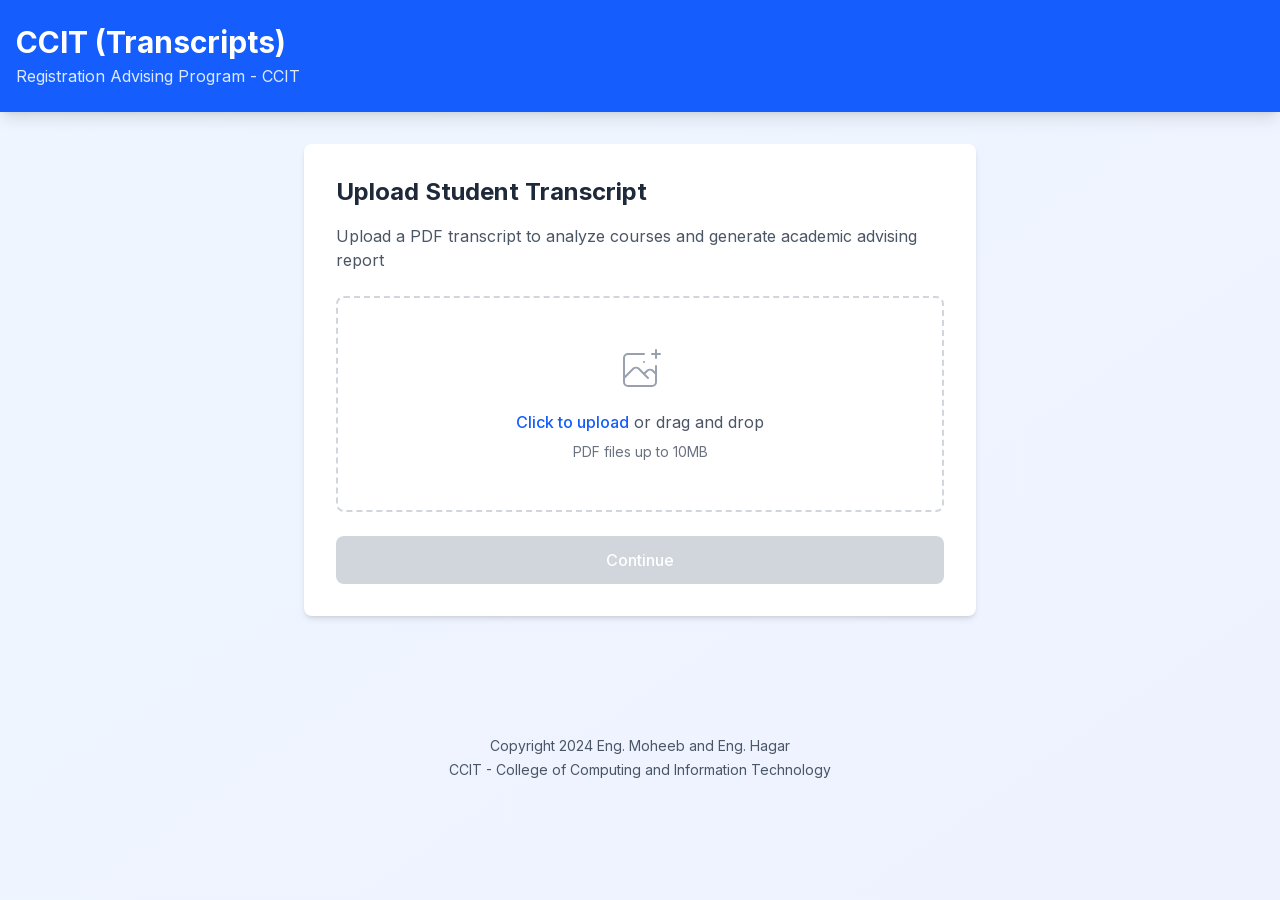
<file: index.html>
<!DOCTYPE html><!--litVErJhkUKaHmCzSk3on--><html lang="en"><head><meta charSet="utf-8"/><meta name="viewport" content="width=device-width, initial-scale=1"/><link rel="preload" href="./_next/static/media/83afe278b6a6bb3c-s.p.3a6ba036.woff2" as="font" crossorigin="" type="font/woff2"/><link rel="stylesheet" href="./_next/static/chunks/f4cd9f5958ff773e.css" data-precedence="next"/><link rel="preload" as="script" fetchPriority="low" href="./_next/static/chunks/5f8f53e7772f4262.js"/><script src="./_next/static/chunks/cc759f7c2413b7ff.js" async=""></script><script src="./_next/static/chunks/69c109a07c1871ea.js" async=""></script><script src="./_next/static/chunks/turbopack-2684a5f5ff2e7925.js" async=""></script><script src="./_next/static/chunks/4fd93823156e59e8.js" async=""></script><script src="./_next/static/chunks/2e271d281bdb46e5.js" async=""></script><meta name="next-size-adjust" content=""/><title>CCIT (Transcripts)</title><meta name="description" content="Student Registration Advising Program for CCIT - College of Computing and Information Technology"/><link rel="icon" href="/favicon.ico?favicon.0b3bf435.ico" sizes="256x256" type="image/x-icon"/><script src="./_next/static/chunks/a6dad97d9634a72d.js" noModule=""></script></head><body class="inter_5972bc34-module__OU16Qa__className antialiased"><div hidden=""><!--$--><!--/$--></div><div class="min-h-screen bg-gradient-to-br from-blue-50 to-indigo-50"><header class="bg-blue-600 text-white shadow-lg"><div class="container mx-auto px-4 py-6"><h1 class="text-3xl font-bold">CCIT (Transcripts)</h1><p class="text-blue-100 mt-1">Registration Advising Program - CCIT</p></div></header><main class="container mx-auto px-4 py-8 max-w-6xl"><div class="max-w-2xl mx-auto"><div class="bg-white rounded-lg shadow-md p-8"><h2 class="text-2xl font-bold text-gray-800 mb-4">Upload Student Transcript</h2><p class="text-gray-600 mb-6">Upload a PDF transcript to analyze courses and generate academic advising report</p><div class="border-2 border-dashed rounded-lg p-12 text-center transition-colors border-gray-300 hover:border-gray-400"><svg class="mx-auto h-12 w-12 text-gray-400" stroke="currentColor" fill="none" viewBox="0 0 48 48" aria-hidden="true"><path d="M28 8H12a4 4 0 00-4 4v20m32-12v8m0 0v8a4 4 0 01-4 4H12a4 4 0 01-4-4v-4m32-4l-3.172-3.172a4 4 0 00-5.656 0L28 28M8 32l9.172-9.172a4 4 0 015.656 0L28 28m0 0l4 4m4-24h8m-4-4v8m-12 4h.02" stroke-width="2" stroke-linecap="round" stroke-linejoin="round"></path></svg><div class="mt-4"><label for="file-upload" class="cursor-pointer text-blue-600 hover:text-blue-500 font-medium">Click to upload</label><span class="text-gray-600"> or drag and drop</span><input id="file-upload" type="file" class="sr-only" accept=".pdf"/></div><p class="text-sm text-gray-500 mt-2">PDF files up to 10MB</p></div><button disabled="" class="mt-6 w-full bg-blue-600 text-white py-3 px-4 rounded-lg font-medium hover:bg-blue-700 disabled:bg-gray-300 disabled:cursor-not-allowed transition-colors">Continue</button></div></div></main><footer class="mt-16 py-6 text-center text-sm text-gray-600"><p>Copyright 2024 Eng. Moheeb and Eng. Hagar</p><p class="mt-1">CCIT - College of Computing and Information Technology</p></footer></div><!--$--><!--/$--><script src="./_next/static/chunks/5f8f53e7772f4262.js" id="_R_" async=""></script><script>(self.__next_f=self.__next_f||[]).push([0])</script><script>self.__next_f.push([1,"1:\"$Sreact.fragment\"\n2:I[39756,[\"./_next/static/chunks/4fd93823156e59e8.js\"],\"default\"]\n3:I[37457,[\"./_next/static/chunks/4fd93823156e59e8.js\"],\"default\"]\n4:I[47257,[\"./_next/static/chunks/4fd93823156e59e8.js\"],\"ClientPageRoot\"]\n5:I[52683,[\"./_next/static/chunks/2e271d281bdb46e5.js\"],\"default\"]\n8:I[97367,[\"./_next/static/chunks/4fd93823156e59e8.js\"],\"OutletBoundary\"]\n9:\"$Sreact.suspense\"\nb:I[97367,[\"./_next/static/chunks/4fd93823156e59e8.js\"],\"ViewportBoundary\"]\nd:I[97367,[\"./_next/static/chunks/4fd93823156e59e8.js\"],\"MetadataBoundary\"]\nf:I[68027,[],\"default\"]\n:HL[\"./_next/static/chunks/f4cd9f5958ff773e.css\",\"style\"]\n:HL[\"./_next/static/media/83afe278b6a6bb3c-s.p.3a6ba036.woff2\",\"font\",{\"crossOrigin\":\"\",\"type\":\"font/woff2\"}]\n"])</script><script>self.__next_f.push([1,"0:{\"P\":null,\"b\":\"litVErJhkUKaHmCzSk3on\",\"c\":[\"\",\"\"],\"q\":\"\",\"i\":false,\"f\":[[[\"\",{\"children\":[\"__PAGE__\",{}]},\"$undefined\",\"$undefined\",true],[[\"$\",\"$1\",\"c\",{\"children\":[[[\"$\",\"link\",\"0\",{\"rel\":\"stylesheet\",\"href\":\"./_next/static/chunks/f4cd9f5958ff773e.css\",\"precedence\":\"next\",\"crossOrigin\":\"$undefined\",\"nonce\":\"$undefined\"}]],[\"$\",\"html\",null,{\"lang\":\"en\",\"children\":[\"$\",\"body\",null,{\"className\":\"inter_5972bc34-module__OU16Qa__className antialiased\",\"children\":[\"$\",\"$L2\",null,{\"parallelRouterKey\":\"children\",\"error\":\"$undefined\",\"errorStyles\":\"$undefined\",\"errorScripts\":\"$undefined\",\"template\":[\"$\",\"$L3\",null,{}],\"templateStyles\":\"$undefined\",\"templateScripts\":\"$undefined\",\"notFound\":[[[\"$\",\"title\",null,{\"children\":\"404: This page could not be found.\"}],[\"$\",\"div\",null,{\"style\":{\"fontFamily\":\"system-ui,\\\"Segoe UI\\\",Roboto,Helvetica,Arial,sans-serif,\\\"Apple Color Emoji\\\",\\\"Segoe UI Emoji\\\"\",\"height\":\"100vh\",\"textAlign\":\"center\",\"display\":\"flex\",\"flexDirection\":\"column\",\"alignItems\":\"center\",\"justifyContent\":\"center\"},\"children\":[\"$\",\"div\",null,{\"children\":[[\"$\",\"style\",null,{\"dangerouslySetInnerHTML\":{\"__html\":\"body{color:#000;background:#fff;margin:0}.next-error-h1{border-right:1px solid rgba(0,0,0,.3)}@media (prefers-color-scheme:dark){body{color:#fff;background:#000}.next-error-h1{border-right:1px solid rgba(255,255,255,.3)}}\"}}],[\"$\",\"h1\",null,{\"className\":\"next-error-h1\",\"style\":{\"display\":\"inline-block\",\"margin\":\"0 20px 0 0\",\"padding\":\"0 23px 0 0\",\"fontSize\":24,\"fontWeight\":500,\"verticalAlign\":\"top\",\"lineHeight\":\"49px\"},\"children\":404}],[\"$\",\"div\",null,{\"style\":{\"display\":\"inline-block\"},\"children\":[\"$\",\"h2\",null,{\"style\":{\"fontSize\":14,\"fontWeight\":400,\"lineHeight\":\"49px\",\"margin\":0},\"children\":\"This page could not be found.\"}]}]]}]}]],[]],\"forbidden\":\"$undefined\",\"unauthorized\":\"$undefined\"}]}]}]]}],{\"children\":[[\"$\",\"$1\",\"c\",{\"children\":[[\"$\",\"$L4\",null,{\"Component\":\"$5\",\"serverProvidedParams\":{\"searchParams\":{},\"params\":{},\"promises\":[\"$@6\",\"$@7\"]}}],[[\"$\",\"script\",\"script-0\",{\"src\":\"./_next/static/chunks/2e271d281bdb46e5.js\",\"async\":true,\"nonce\":\"$undefined\"}]],[\"$\",\"$L8\",null,{\"children\":[\"$\",\"$9\",null,{\"name\":\"Next.MetadataOutlet\",\"children\":\"$@a\"}]}]]}],{},null,false,false]},null,false,false],[\"$\",\"$1\",\"h\",{\"children\":[null,[\"$\",\"$Lb\",null,{\"children\":\"$Lc\"}],[\"$\",\"div\",null,{\"hidden\":true,\"children\":[\"$\",\"$Ld\",null,{\"children\":[\"$\",\"$9\",null,{\"name\":\"Next.Metadata\",\"children\":\"$Le\"}]}]}],[\"$\",\"meta\",null,{\"name\":\"next-size-adjust\",\"content\":\"\"}]]}],false]],\"m\":\"$undefined\",\"G\":[\"$f\",[]],\"S\":true}\n"])</script><script>self.__next_f.push([1,"6:{}\n7:\"$0:f:0:1:1:children:0:props:children:0:props:serverProvidedParams:params\"\n"])</script><script>self.__next_f.push([1,"c:[[\"$\",\"meta\",\"0\",{\"charSet\":\"utf-8\"}],[\"$\",\"meta\",\"1\",{\"name\":\"viewport\",\"content\":\"width=device-width, initial-scale=1\"}]]\n"])</script><script>self.__next_f.push([1,"10:I[27201,[\"./_next/static/chunks/4fd93823156e59e8.js\"],\"IconMark\"]\na:null\ne:[[\"$\",\"title\",\"0\",{\"children\":\"CCIT (Transcripts)\"}],[\"$\",\"meta\",\"1\",{\"name\":\"description\",\"content\":\"Student Registration Advising Program for CCIT - College of Computing and Information Technology\"}],[\"$\",\"link\",\"2\",{\"rel\":\"icon\",\"href\":\"/favicon.ico?favicon.0b3bf435.ico\",\"sizes\":\"256x256\",\"type\":\"image/x-icon\"}],[\"$\",\"$L10\",\"3\",{}]]\n"])</script></body></html>
</file>
<file: _next/static/chunks/f4cd9f5958ff773e.css>
@font-face{font-family:Inter;font-style:normal;font-weight:100 900;font-display:swap;src:url(../media/2c55a0e60120577a-s.2a48534a.woff2)format("woff2");unicode-range:U+460-52F,U+1C80-1C8A,U+20B4,U+2DE0-2DFF,U+A640-A69F,U+FE2E-FE2F}@font-face{font-family:Inter;font-style:normal;font-weight:100 900;font-display:swap;src:url(../media/9c72aa0f40e4eef8-s.18a48cbc.woff2)format("woff2");unicode-range:U+301,U+400-45F,U+490-491,U+4B0-4B1,U+2116}@font-face{font-family:Inter;font-style:normal;font-weight:100 900;font-display:swap;src:url(../media/ad66f9afd8947f86-s.7a40eb73.woff2)format("woff2");unicode-range:U+1F??}@font-face{font-family:Inter;font-style:normal;font-weight:100 900;font-display:swap;src:url(../media/5476f68d60460930-s.c995e352.woff2)format("woff2");unicode-range:U+370-377,U+37A-37F,U+384-38A,U+38C,U+38E-3A1,U+3A3-3FF}@font-face{font-family:Inter;font-style:normal;font-weight:100 900;font-display:swap;src:url(../media/2bbe8d2671613f1f-s.76dcb0b2.woff2)format("woff2");unicode-range:U+102-103,U+110-111,U+128-129,U+168-169,U+1A0-1A1,U+1AF-1B0,U+300-301,U+303-304,U+308-309,U+323,U+329,U+1EA0-1EF9,U+20AB}@font-face{font-family:Inter;font-style:normal;font-weight:100 900;font-display:swap;src:url(../media/1bffadaabf893a1e-s.7cd81963.woff2)format("woff2");unicode-range:U+100-2BA,U+2BD-2C5,U+2C7-2CC,U+2CE-2D7,U+2DD-2FF,U+304,U+308,U+329,U+1D00-1DBF,U+1E00-1E9F,U+1EF2-1EFF,U+2020,U+20A0-20AB,U+20AD-20C0,U+2113,U+2C60-2C7F,U+A720-A7FF}@font-face{font-family:Inter;font-style:normal;font-weight:100 900;font-display:swap;src:url(../media/83afe278b6a6bb3c-s.p.3a6ba036.woff2)format("woff2");unicode-range:U+??,U+131,U+152-153,U+2BB-2BC,U+2C6,U+2DA,U+2DC,U+304,U+308,U+329,U+2000-206F,U+20AC,U+2122,U+2191,U+2193,U+2212,U+2215,U+FEFF,U+FFFD}@font-face{font-family:Inter Fallback;src:local(Arial);ascent-override:90.44%;descent-override:22.52%;line-gap-override:0.0%;size-adjust:107.12%}.inter_5972bc34-module__OU16Qa__className{font-family:Inter,Inter Fallback;font-style:normal}
@layer properties{@supports (((-webkit-hyphens:none)) and (not (margin-trim:inline))) or ((-moz-orient:inline) and (not (color:rgb(from red r g b)))){*,:before,:after,::backdrop{--tw-rotate-x:initial;--tw-rotate-y:initial;--tw-rotate-z:initial;--tw-skew-x:initial;--tw-skew-y:initial;--tw-space-y-reverse:0;--tw-border-style:solid;--tw-gradient-position:initial;--tw-gradient-from:#0000;--tw-gradient-via:#0000;--tw-gradient-to:#0000;--tw-gradient-stops:initial;--tw-gradient-via-stops:initial;--tw-gradient-from-position:0%;--tw-gradient-via-position:50%;--tw-gradient-to-position:100%;--tw-font-weight:initial;--tw-shadow:0 0 #0000;--tw-shadow-color:initial;--tw-shadow-alpha:100%;--tw-inset-shadow:0 0 #0000;--tw-inset-shadow-color:initial;--tw-inset-shadow-alpha:100%;--tw-ring-color:initial;--tw-ring-shadow:0 0 #0000;--tw-inset-ring-color:initial;--tw-inset-ring-shadow:0 0 #0000;--tw-ring-inset:initial;--tw-ring-offset-width:0px;--tw-ring-offset-color:#fff;--tw-ring-offset-shadow:0 0 #0000;--tw-outline-style:solid;--tw-blur:initial;--tw-brightness:initial;--tw-contrast:initial;--tw-grayscale:initial;--tw-hue-rotate:initial;--tw-invert:initial;--tw-opacity:initial;--tw-saturate:initial;--tw-sepia:initial;--tw-drop-shadow:initial;--tw-drop-shadow-color:initial;--tw-drop-shadow-alpha:100%;--tw-drop-shadow-size:initial}}}@layer theme{:root,:host{--color-red-50:#fef2f2;--color-red-100:#ffe2e2;--color-red-200:#ffcaca;--color-red-600:#e40014;--color-red-700:#bf000f;--color-red-800:#9f0712;--color-orange-100:#ffedd5;--color-orange-800:#9f2d00;--color-yellow-100:#fef9c2;--color-yellow-800:#874b00;--color-green-50:#f0fdf4;--color-green-100:#dcfce7;--color-green-600:#00a544;--color-green-700:#008138;--color-green-800:#016630;--color-blue-50:#eff6ff;--color-blue-100:#dbeafe;--color-blue-200:#bedbff;--color-blue-500:#3080ff;--color-blue-600:#155dfc;--color-blue-700:#1447e6;--color-blue-800:#193cb8;--color-indigo-50:#eef2ff;--color-indigo-100:#e0e7ff;--color-indigo-800:#372aac;--color-purple-50:#faf5ff;--color-purple-100:#f3e8ff;--color-purple-800:#6e11b0;--color-gray-50:#f9fafb;--color-gray-100:#f3f4f6;--color-gray-200:#e5e7eb;--color-gray-300:#d1d5dc;--color-gray-400:#99a1af;--color-gray-500:#6a7282;--color-gray-600:#4a5565;--color-gray-700:#364153;--color-gray-800:#1e2939;--color-gray-900:#101828;--color-white:#fff;--spacing:.25rem;--container-2xl:42rem;--container-4xl:56rem;--container-5xl:64rem;--container-6xl:72rem;--text-xs:.75rem;--text-xs--line-height:calc(1/.75);--text-sm:.875rem;--text-sm--line-height:calc(1.25/.875);--text-xl:1.25rem;--text-xl--line-height:calc(1.75/1.25);--text-2xl:1.5rem;--text-2xl--line-height:calc(2/1.5);--text-3xl:1.875rem;--text-3xl--line-height:calc(2.25/1.875);--font-weight-medium:500;--font-weight-semibold:600;--font-weight-bold:700;--radius-lg:.5rem;--default-transition-duration:.15s;--default-transition-timing-function:cubic-bezier(.4,0,.2,1);--default-font-family:var(--font-geist-sans);--default-mono-font-family:var(--font-geist-mono)}@supports (color:lab(0% 0 0)){:root,:host{--color-red-50:lab(96.5005% 4.18508 1.52328);--color-red-100:lab(92.243% 10.2865 3.83865);--color-red-200:lab(86.017% 19.8815 7.75869);--color-red-600:lab(48.4493% 77.4328 61.5452);--color-red-700:lab(40.4273% 67.2623 53.7441);--color-red-800:lab(33.7174% 55.8993 41.0293);--color-orange-100:lab(94.7127% 3.58394 14.3151);--color-orange-800:lab(37.1566% 46.6433 50.5562);--color-yellow-100:lab(97.3564% -4.51407 27.344);--color-yellow-800:lab(38.7484% 23.5833 51.4916);--color-green-50:lab(98.1563% -5.60117 2.75915);--color-green-100:lab(96.1861% -13.8464 6.52365);--color-green-600:lab(59.0978% -58.6621 41.2579);--color-green-700:lab(47.0329% -47.0239 31.4788);--color-green-800:lab(37.4616% -36.7971 22.9692);--color-blue-50:lab(96.492% -1.14644 -5.11479);--color-blue-100:lab(92.0301% -2.24757 -11.6453);--color-blue-200:lab(86.15% -4.04379 -21.0797);--color-blue-500:lab(54.1736% 13.3369 -74.6839);--color-blue-600:lab(44.0605% 29.0279 -86.0352);--color-blue-700:lab(36.9089% 35.0961 -85.6872);--color-blue-800:lab(30.2514% 27.7853 -70.2699);--color-indigo-50:lab(95.4818% .411302 -6.78529);--color-indigo-100:lab(91.6577% 1.04591 -12.7199);--color-indigo-800:lab(26.6645% 37.9804 -68.6402);--color-purple-50:lab(97.1627% 2.99937 -4.13398);--color-purple-100:lab(93.3333% 6.97437 -9.83434);--color-purple-800:lab(30.6017% 56.7637 -64.4751);--color-gray-50:lab(98.2596% -.247031 -.706708);--color-gray-100:lab(96.1596% -.0823438 -1.13575);--color-gray-200:lab(91.6229% -.159115 -2.26791);--color-gray-300:lab(85.1236% -.612259 -3.7138);--color-gray-400:lab(65.9269% -.832707 -8.17473);--color-gray-500:lab(47.7841% -.393182 -10.0268);--color-gray-600:lab(35.6337% -1.58697 -10.8425);--color-gray-700:lab(27.1134% -.956401 -12.3224);--color-gray-800:lab(16.1051% -1.18239 -11.7533);--color-gray-900:lab(8.11897% .811279 -12.254)}}}@layer base{*,:after,:before,::backdrop{box-sizing:border-box;border:0 solid;margin:0;padding:0}::file-selector-button{box-sizing:border-box;border:0 solid;margin:0;padding:0}html,:host{-webkit-text-size-adjust:100%;tab-size:4;line-height:1.5;font-family:var(--default-font-family,ui-sans-serif,system-ui,sans-serif,"Apple Color Emoji","Segoe UI Emoji","Segoe UI Symbol","Noto Color Emoji");font-feature-settings:var(--default-font-feature-settings,normal);font-variation-settings:var(--default-font-variation-settings,normal);-webkit-tap-highlight-color:transparent}hr{height:0;color:inherit;border-top-width:1px}abbr:where([title]){-webkit-text-decoration:underline dotted;text-decoration:underline dotted}h1,h2,h3,h4,h5,h6{font-size:inherit;font-weight:inherit}a{color:inherit;-webkit-text-decoration:inherit;-webkit-text-decoration:inherit;-webkit-text-decoration:inherit;-webkit-text-decoration:inherit;text-decoration:inherit}b,strong{font-weight:bolder}code,kbd,samp,pre{font-family:var(--default-mono-font-family,ui-monospace,SFMono-Regular,Menlo,Monaco,Consolas,"Liberation Mono","Courier New",monospace);font-feature-settings:var(--default-mono-font-feature-settings,normal);font-variation-settings:var(--default-mono-font-variation-settings,normal);font-size:1em}small{font-size:80%}sub,sup{vertical-align:baseline;font-size:75%;line-height:0;position:relative}sub{bottom:-.25em}sup{top:-.5em}table{text-indent:0;border-color:inherit;border-collapse:collapse}:-moz-focusring{outline:auto}progress{vertical-align:baseline}summary{display:list-item}ol,ul,menu{list-style:none}img,svg,video,canvas,audio,iframe,embed,object{vertical-align:middle;display:block}img,video{max-width:100%;height:auto}button,input,select,optgroup,textarea{font:inherit;font-feature-settings:inherit;font-variation-settings:inherit;letter-spacing:inherit;color:inherit;opacity:1;background-color:#0000;border-radius:0}::file-selector-button{font:inherit;font-feature-settings:inherit;font-variation-settings:inherit;letter-spacing:inherit;color:inherit;opacity:1;background-color:#0000;border-radius:0}:where(select:is([multiple],[size])) optgroup{font-weight:bolder}:where(select:is([multiple],[size])) optgroup option{padding-inline-start:20px}::file-selector-button{margin-inline-end:4px}::placeholder{opacity:1}@supports (not ((-webkit-appearance:-apple-pay-button))) or (contain-intrinsic-size:1px){::placeholder{color:currentColor}@supports (color:color-mix(in lab, red, red)){::placeholder{color:color-mix(in oklab,currentcolor 50%,transparent)}}}textarea{resize:vertical}::-webkit-search-decoration{-webkit-appearance:none}::-webkit-date-and-time-value{min-height:1lh;text-align:inherit}::-webkit-datetime-edit{display:inline-flex}::-webkit-datetime-edit-fields-wrapper{padding:0}::-webkit-datetime-edit{padding-block:0}::-webkit-datetime-edit-year-field{padding-block:0}::-webkit-datetime-edit-month-field{padding-block:0}::-webkit-datetime-edit-day-field{padding-block:0}::-webkit-datetime-edit-hour-field{padding-block:0}::-webkit-datetime-edit-minute-field{padding-block:0}::-webkit-datetime-edit-second-field{padding-block:0}::-webkit-datetime-edit-millisecond-field{padding-block:0}::-webkit-datetime-edit-meridiem-field{padding-block:0}::-webkit-calendar-picker-indicator{line-height:1}:-moz-ui-invalid{box-shadow:none}button,input:where([type=button],[type=reset],[type=submit]){appearance:button}::file-selector-button{appearance:button}::-webkit-inner-spin-button{height:auto}::-webkit-outer-spin-button{height:auto}[hidden]:where(:not([hidden=until-found])){display:none!important}}@layer components;@layer utilities{.invisible{visibility:hidden}.visible{visibility:visible}.sr-only{clip-path:inset(50%);white-space:nowrap;border-width:0;width:1px;height:1px;margin:-1px;padding:0;position:absolute;overflow:hidden}.absolute{position:absolute}.relative{position:relative}.static{position:static}.container{width:100%}@media (min-width:40rem){.container{max-width:40rem}}@media (min-width:48rem){.container{max-width:48rem}}@media (min-width:64rem){.container{max-width:64rem}}@media (min-width:80rem){.container{max-width:80rem}}@media (min-width:96rem){.container{max-width:96rem}}.mx-auto{margin-inline:auto}.mt-1{margin-top:calc(var(--spacing)*1)}.mt-2{margin-top:calc(var(--spacing)*2)}.mt-3{margin-top:calc(var(--spacing)*3)}.mt-4{margin-top:calc(var(--spacing)*4)}.mt-6{margin-top:calc(var(--spacing)*6)}.mt-16{margin-top:calc(var(--spacing)*16)}.mb-2{margin-bottom:calc(var(--spacing)*2)}.mb-3{margin-bottom:calc(var(--spacing)*3)}.mb-4{margin-bottom:calc(var(--spacing)*4)}.mb-6{margin-bottom:calc(var(--spacing)*6)}.ml-2{margin-left:calc(var(--spacing)*2)}.ml-3{margin-left:calc(var(--spacing)*3)}.ml-auto{margin-left:auto}.block{display:block}.flex{display:flex}.grid{display:grid}.hidden{display:none}.inline{display:inline}.table{display:table}.h-12{height:calc(var(--spacing)*12)}.h-40{height:calc(var(--spacing)*40)}.max-h-60{max-height:calc(var(--spacing)*60)}.min-h-screen{min-height:100vh}.w-12{width:calc(var(--spacing)*12)}.w-full{width:100%}.max-w-2xl{max-width:var(--container-2xl)}.max-w-4xl{max-width:var(--container-4xl)}.max-w-5xl{max-width:var(--container-5xl)}.max-w-6xl{max-width:var(--container-6xl)}.flex-1{flex:1}.transform{transform:var(--tw-rotate-x,)var(--tw-rotate-y,)var(--tw-rotate-z,)var(--tw-skew-x,)var(--tw-skew-y,)}.cursor-pointer{cursor:pointer}.grid-cols-1{grid-template-columns:repeat(1,minmax(0,1fr))}.items-center{align-items:center}.justify-between{justify-content:space-between}.gap-3{gap:calc(var(--spacing)*3)}.gap-4{gap:calc(var(--spacing)*4)}:where(.space-y-2>:not(:last-child)){--tw-space-y-reverse:0;margin-block-start:calc(calc(var(--spacing)*2)*var(--tw-space-y-reverse));margin-block-end:calc(calc(var(--spacing)*2)*calc(1 - var(--tw-space-y-reverse)))}:where(.space-y-6>:not(:last-child)){--tw-space-y-reverse:0;margin-block-start:calc(calc(var(--spacing)*6)*var(--tw-space-y-reverse));margin-block-end:calc(calc(var(--spacing)*6)*calc(1 - var(--tw-space-y-reverse)))}:where(.space-y-8>:not(:last-child)){--tw-space-y-reverse:0;margin-block-start:calc(calc(var(--spacing)*8)*var(--tw-space-y-reverse));margin-block-end:calc(calc(var(--spacing)*8)*calc(1 - var(--tw-space-y-reverse)))}.truncate{text-overflow:ellipsis;white-space:nowrap;overflow:hidden}.overflow-hidden{overflow:hidden}.overflow-y-auto{overflow-y:auto}.rounded{border-radius:.25rem}.rounded-full{border-radius:3.40282e38px}.rounded-lg{border-radius:var(--radius-lg)}.border{border-style:var(--tw-border-style);border-width:1px}.border-2{border-style:var(--tw-border-style);border-width:2px}.border-b{border-bottom-style:var(--tw-border-style);border-bottom-width:1px}.border-dashed{--tw-border-style:dashed;border-style:dashed}.border-blue-200{border-color:var(--color-blue-200)}.border-blue-500{border-color:var(--color-blue-500)}.border-gray-200{border-color:var(--color-gray-200)}.border-gray-300{border-color:var(--color-gray-300)}.border-red-200{border-color:var(--color-red-200)}.bg-blue-50{background-color:var(--color-blue-50)}.bg-blue-100{background-color:var(--color-blue-100)}.bg-blue-600{background-color:var(--color-blue-600)}.bg-gray-50{background-color:var(--color-gray-50)}.bg-gray-100{background-color:var(--color-gray-100)}.bg-gray-600{background-color:var(--color-gray-600)}.bg-green-50{background-color:var(--color-green-50)}.bg-green-100{background-color:var(--color-green-100)}.bg-green-600{background-color:var(--color-green-600)}.bg-indigo-50{background-color:var(--color-indigo-50)}.bg-indigo-100{background-color:var(--color-indigo-100)}.bg-orange-100{background-color:var(--color-orange-100)}.bg-purple-50{background-color:var(--color-purple-50)}.bg-purple-100{background-color:var(--color-purple-100)}.bg-red-50{background-color:var(--color-red-50)}.bg-red-100{background-color:var(--color-red-100)}.bg-white{background-color:var(--color-white)}.bg-yellow-100{background-color:var(--color-yellow-100)}.bg-gradient-to-br{--tw-gradient-position:to bottom right in oklab;background-image:linear-gradient(var(--tw-gradient-stops))}.from-blue-50{--tw-gradient-from:var(--color-blue-50);--tw-gradient-stops:var(--tw-gradient-via-stops,var(--tw-gradient-position),var(--tw-gradient-from)var(--tw-gradient-from-position),var(--tw-gradient-to)var(--tw-gradient-to-position))}.to-indigo-50{--tw-gradient-to:var(--color-indigo-50);--tw-gradient-stops:var(--tw-gradient-via-stops,var(--tw-gradient-position),var(--tw-gradient-from)var(--tw-gradient-from-position),var(--tw-gradient-to)var(--tw-gradient-to-position))}.p-3{padding:calc(var(--spacing)*3)}.p-4{padding:calc(var(--spacing)*4)}.p-6{padding:calc(var(--spacing)*6)}.p-8{padding:calc(var(--spacing)*8)}.p-12{padding:calc(var(--spacing)*12)}.px-2{padding-inline:calc(var(--spacing)*2)}.px-3{padding-inline:calc(var(--spacing)*3)}.px-4{padding-inline:calc(var(--spacing)*4)}.px-6{padding-inline:calc(var(--spacing)*6)}.py-1{padding-block:calc(var(--spacing)*1)}.py-2{padding-block:calc(var(--spacing)*2)}.py-3{padding-block:calc(var(--spacing)*3)}.py-6{padding-block:calc(var(--spacing)*6)}.py-8{padding-block:calc(var(--spacing)*8)}.pb-6{padding-bottom:calc(var(--spacing)*6)}.text-center{text-align:center}.font-mono{font-family:var(--font-geist-mono)}.text-2xl{font-size:var(--text-2xl);line-height:var(--tw-leading,var(--text-2xl--line-height))}.text-3xl{font-size:var(--text-3xl);line-height:var(--tw-leading,var(--text-3xl--line-height))}.text-sm{font-size:var(--text-sm);line-height:var(--tw-leading,var(--text-sm--line-height))}.text-xl{font-size:var(--text-xl);line-height:var(--tw-leading,var(--text-xl--line-height))}.text-xs{font-size:var(--text-xs);line-height:var(--tw-leading,var(--text-xs--line-height))}.font-bold{--tw-font-weight:var(--font-weight-bold);font-weight:var(--font-weight-bold)}.font-medium{--tw-font-weight:var(--font-weight-medium);font-weight:var(--font-weight-medium)}.font-semibold{--tw-font-weight:var(--font-weight-semibold);font-weight:var(--font-weight-semibold)}.text-blue-100{color:var(--color-blue-100)}.text-blue-200{color:var(--color-blue-200)}.text-blue-600{color:var(--color-blue-600)}.text-blue-700{color:var(--color-blue-700)}.text-blue-800{color:var(--color-blue-800)}.text-gray-400{color:var(--color-gray-400)}.text-gray-500{color:var(--color-gray-500)}.text-gray-600{color:var(--color-gray-600)}.text-gray-700{color:var(--color-gray-700)}.text-gray-800{color:var(--color-gray-800)}.text-gray-900{color:var(--color-gray-900)}.text-green-800{color:var(--color-green-800)}.text-indigo-800{color:var(--color-indigo-800)}.text-orange-800{color:var(--color-orange-800)}.text-purple-800{color:var(--color-purple-800)}.text-red-600{color:var(--color-red-600)}.text-red-700{color:var(--color-red-700)}.text-red-800{color:var(--color-red-800)}.text-white{color:var(--color-white)}.text-yellow-800{color:var(--color-yellow-800)}.italic{font-style:italic}.line-through{text-decoration-line:line-through}.overline{text-decoration-line:overline}.underline{text-decoration-line:underline}.antialiased{-webkit-font-smoothing:antialiased;-moz-osx-font-smoothing:grayscale}.shadow-lg{--tw-shadow:0 10px 15px -3px var(--tw-shadow-color,#0000001a),0 4px 6px -4px var(--tw-shadow-color,#0000001a);box-shadow:var(--tw-inset-shadow),var(--tw-inset-ring-shadow),var(--tw-ring-offset-shadow),var(--tw-ring-shadow),var(--tw-shadow)}.shadow-md{--tw-shadow:0 4px 6px -1px var(--tw-shadow-color,#0000001a),0 2px 4px -2px var(--tw-shadow-color,#0000001a);box-shadow:var(--tw-inset-shadow),var(--tw-inset-ring-shadow),var(--tw-ring-offset-shadow),var(--tw-ring-shadow),var(--tw-shadow)}.ring{--tw-ring-shadow:var(--tw-ring-inset,)0 0 0 calc(1px + var(--tw-ring-offset-width))var(--tw-ring-color,currentcolor);box-shadow:var(--tw-inset-shadow),var(--tw-inset-ring-shadow),var(--tw-ring-offset-shadow),var(--tw-ring-shadow),var(--tw-shadow)}.outline{outline-style:var(--tw-outline-style);outline-width:1px}.filter{filter:var(--tw-blur,)var(--tw-brightness,)var(--tw-contrast,)var(--tw-grayscale,)var(--tw-hue-rotate,)var(--tw-invert,)var(--tw-saturate,)var(--tw-sepia,)var(--tw-drop-shadow,)}.transition-colors{transition-property:color,background-color,border-color,outline-color,text-decoration-color,fill,stroke,--tw-gradient-from,--tw-gradient-via,--tw-gradient-to;transition-timing-function:var(--tw-ease,var(--default-transition-timing-function));transition-duration:var(--tw-duration,var(--default-transition-duration))}.outline-none{--tw-outline-style:none;outline-style:none}.placeholder\:text-gray-400::placeholder{color:var(--color-gray-400)}.last\:border-0:last-child{border-style:var(--tw-border-style);border-width:0}@media (hover:hover){.hover\:border-gray-400:hover{border-color:var(--color-gray-400)}.hover\:bg-blue-700:hover{background-color:var(--color-blue-700)}.hover\:bg-gray-50:hover{background-color:var(--color-gray-50)}.hover\:bg-gray-700:hover{background-color:var(--color-gray-700)}.hover\:bg-green-700:hover{background-color:var(--color-green-700)}.hover\:text-blue-500:hover{color:var(--color-blue-500)}.hover\:text-red-800:hover{color:var(--color-red-800)}}.focus\:border-transparent:focus{border-color:#0000}.focus\:ring-2:focus{--tw-ring-shadow:var(--tw-ring-inset,)0 0 0 calc(2px + var(--tw-ring-offset-width))var(--tw-ring-color,currentcolor);box-shadow:var(--tw-inset-shadow),var(--tw-inset-ring-shadow),var(--tw-ring-offset-shadow),var(--tw-ring-shadow),var(--tw-shadow)}.focus\:ring-blue-500:focus{--tw-ring-color:var(--color-blue-500)}.disabled\:cursor-not-allowed:disabled{cursor:not-allowed}.disabled\:bg-gray-100:disabled{background-color:var(--color-gray-100)}.disabled\:bg-gray-300:disabled{background-color:var(--color-gray-300)}@media (min-width:48rem){.md\:grid-cols-3{grid-template-columns:repeat(3,minmax(0,1fr))}}@media print{.print\:hidden{display:none}.print\:bg-blue-600{background-color:var(--color-blue-600)}}}:root{--background:#fff;--foreground:#171717}@media (prefers-color-scheme:dark){:root{--background:#0a0a0a;--foreground:#ededed}}body{background:var(--background);color:var(--foreground);font-family:Arial,Helvetica,sans-serif}@property --tw-rotate-x{syntax:"*";inherits:false}@property --tw-rotate-y{syntax:"*";inherits:false}@property --tw-rotate-z{syntax:"*";inherits:false}@property --tw-skew-x{syntax:"*";inherits:false}@property --tw-skew-y{syntax:"*";inherits:false}@property --tw-space-y-reverse{syntax:"*";inherits:false;initial-value:0}@property --tw-border-style{syntax:"*";inherits:false;initial-value:solid}@property --tw-gradient-position{syntax:"*";inherits:false}@property --tw-gradient-from{syntax:"<color>";inherits:false;initial-value:#0000}@property --tw-gradient-via{syntax:"<color>";inherits:false;initial-value:#0000}@property --tw-gradient-to{syntax:"<color>";inherits:false;initial-value:#0000}@property --tw-gradient-stops{syntax:"*";inherits:false}@property --tw-gradient-via-stops{syntax:"*";inherits:false}@property --tw-gradient-from-position{syntax:"<length-percentage>";inherits:false;initial-value:0%}@property --tw-gradient-via-position{syntax:"<length-percentage>";inherits:false;initial-value:50%}@property --tw-gradient-to-position{syntax:"<length-percentage>";inherits:false;initial-value:100%}@property --tw-font-weight{syntax:"*";inherits:false}@property --tw-shadow{syntax:"*";inherits:false;initial-value:0 0 #0000}@property --tw-shadow-color{syntax:"*";inherits:false}@property --tw-shadow-alpha{syntax:"<percentage>";inherits:false;initial-value:100%}@property --tw-inset-shadow{syntax:"*";inherits:false;initial-value:0 0 #0000}@property --tw-inset-shadow-color{syntax:"*";inherits:false}@property --tw-inset-shadow-alpha{syntax:"<percentage>";inherits:false;initial-value:100%}@property --tw-ring-color{syntax:"*";inherits:false}@property --tw-ring-shadow{syntax:"*";inherits:false;initial-value:0 0 #0000}@property --tw-inset-ring-color{syntax:"*";inherits:false}@property --tw-inset-ring-shadow{syntax:"*";inherits:false;initial-value:0 0 #0000}@property --tw-ring-inset{syntax:"*";inherits:false}@property --tw-ring-offset-width{syntax:"<length>";inherits:false;initial-value:0}@property --tw-ring-offset-color{syntax:"*";inherits:false;initial-value:#fff}@property --tw-ring-offset-shadow{syntax:"*";inherits:false;initial-value:0 0 #0000}@property --tw-outline-style{syntax:"*";inherits:false;initial-value:solid}@property --tw-blur{syntax:"*";inherits:false}@property --tw-brightness{syntax:"*";inherits:false}@property --tw-contrast{syntax:"*";inherits:false}@property --tw-grayscale{syntax:"*";inherits:false}@property --tw-hue-rotate{syntax:"*";inherits:false}@property --tw-invert{syntax:"*";inherits:false}@property --tw-opacity{syntax:"*";inherits:false}@property --tw-saturate{syntax:"*";inherits:false}@property --tw-sepia{syntax:"*";inherits:false}@property --tw-drop-shadow{syntax:"*";inherits:false}@property --tw-drop-shadow-color{syntax:"*";inherits:false}@property --tw-drop-shadow-alpha{syntax:"<percentage>";inherits:false;initial-value:100%}@property --tw-drop-shadow-size{syntax:"*";inherits:false}
</file>
